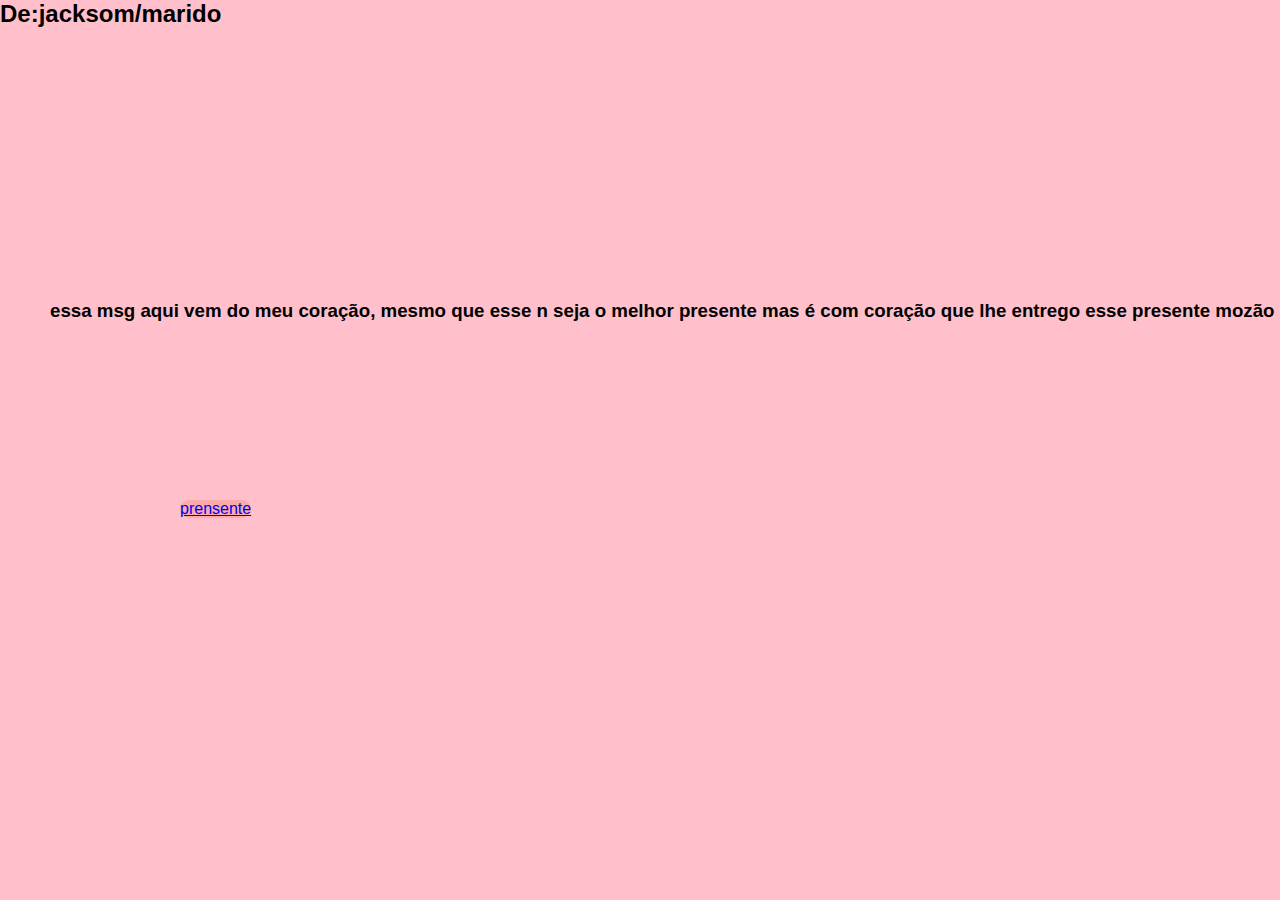
<file: index.html>
<!DOCTYPE html>
<html lang="en">
<head>
    <meta charset="UTF-8">
    <meta name="viewport" content="width=device-width, initial-scale=1.0">
    <link rel="stylesheet" href="style.css">
    <title>apresentação</title>
</head>
<body>
    <h2>De:jacksom/marido</h2>
<div class="msg">
    <h3>essa msg aqui vem do meu coração, mesmo que esse n seja o melhor presente <b>mas é com coração que lhe entrego esse presente mozão</b></h3>
    </h3>
</div>
<div class="btn">
    <a href="presente/index.html">
        prensente
    </a>
</div>
</body>
</html>
</file>
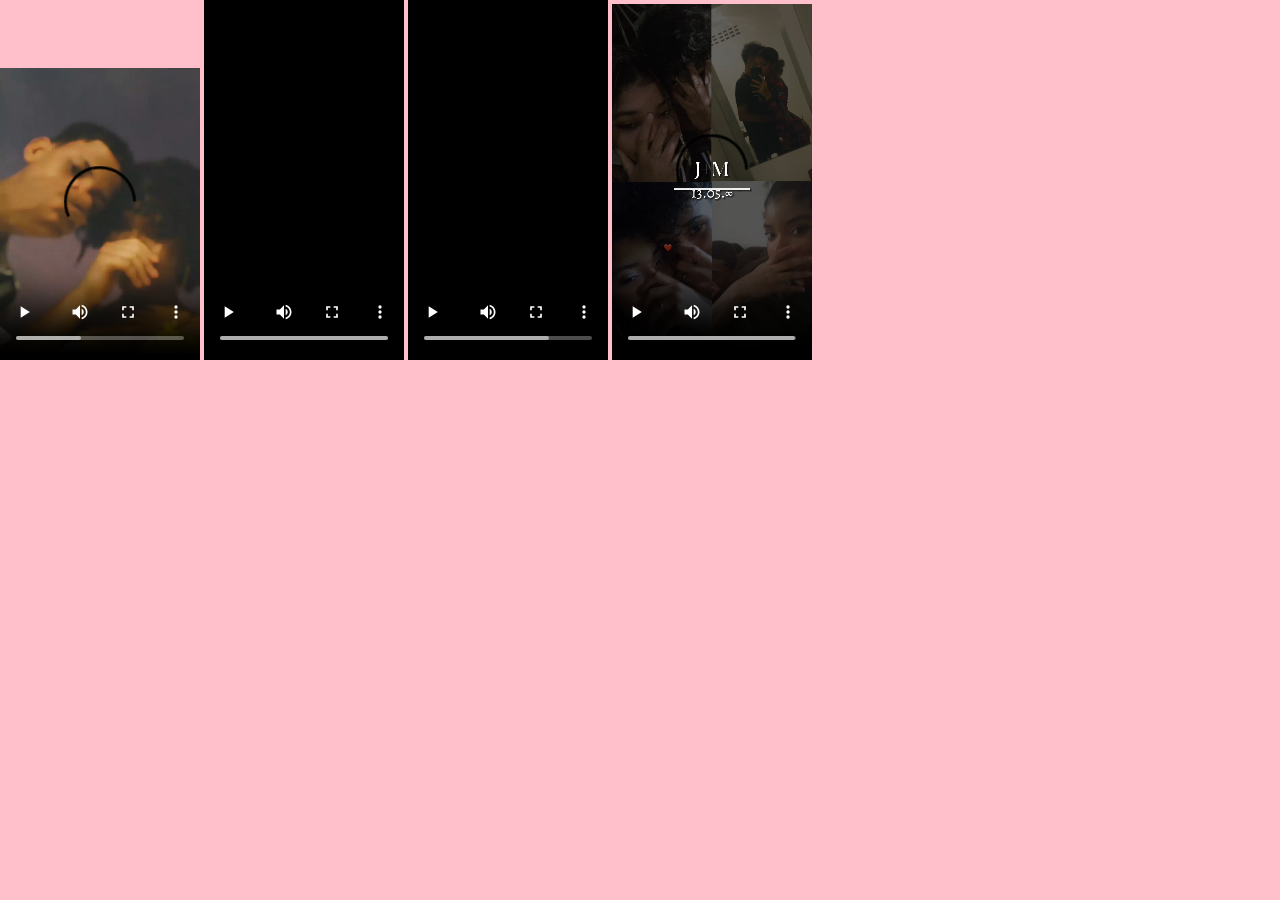
<file: presente/index.html>
<!DOCTYPE html>
<html lang="en">
<head>
    <meta charset="UTF-8">
    <meta name="viewport" content="width=device-width, initial-scale=1.0">
    <link rel="stylesheet" href="style.css">
    <title>presente</title>
</head>
<body>

    <video src="./video/Vídeo do WhatsApp de 2024-02-11 à(s) 14.57.55_081eba44.mp4"
    controls
    width="200px"
    ></video>
    
    <video src="./video/Vídeo do WhatsApp de 2024-02-12 à(s) 16.21.59_bfcf2628.mp4"
    controls
    width="200px"
    ></video>

    <video src="./video/Vídeo do WhatsApp de 2024-02-12 à(s) 16.32.32_fc107369.mp4"
    controls
    width="200px"
    ></video>

    <video src="./video/Vídeo do WhatsApp de 2024-02-13 à(s) 13.39.17_b77be445.mp4"
    controls
    width="200px"
    ></video>
</body>
</html>
</file>
<file: style.css>
*{
    margin: 0;
    padding: 0;
}

body{
    background: #ffc0cb;
    font-family: Arial, Helvetica, sans-serif;

}

.msg{
    position: absolute;
    top: 300px;
    left: 50px;
    
}

.btn{
    background: rgb(252, 170, 170);
    position: absolute;
    top: 500px;
    left: 180px;
    border-radius: 9px
    
}
</file>
<file: presente/style.css>
*{
    background: pink;
    margin: 0;
    padding: 0;
}

bady{
    background: pink;
    margin: 0;
    padding: 0;
    width: 100vw;
    height: 100vh;
}
</file>
